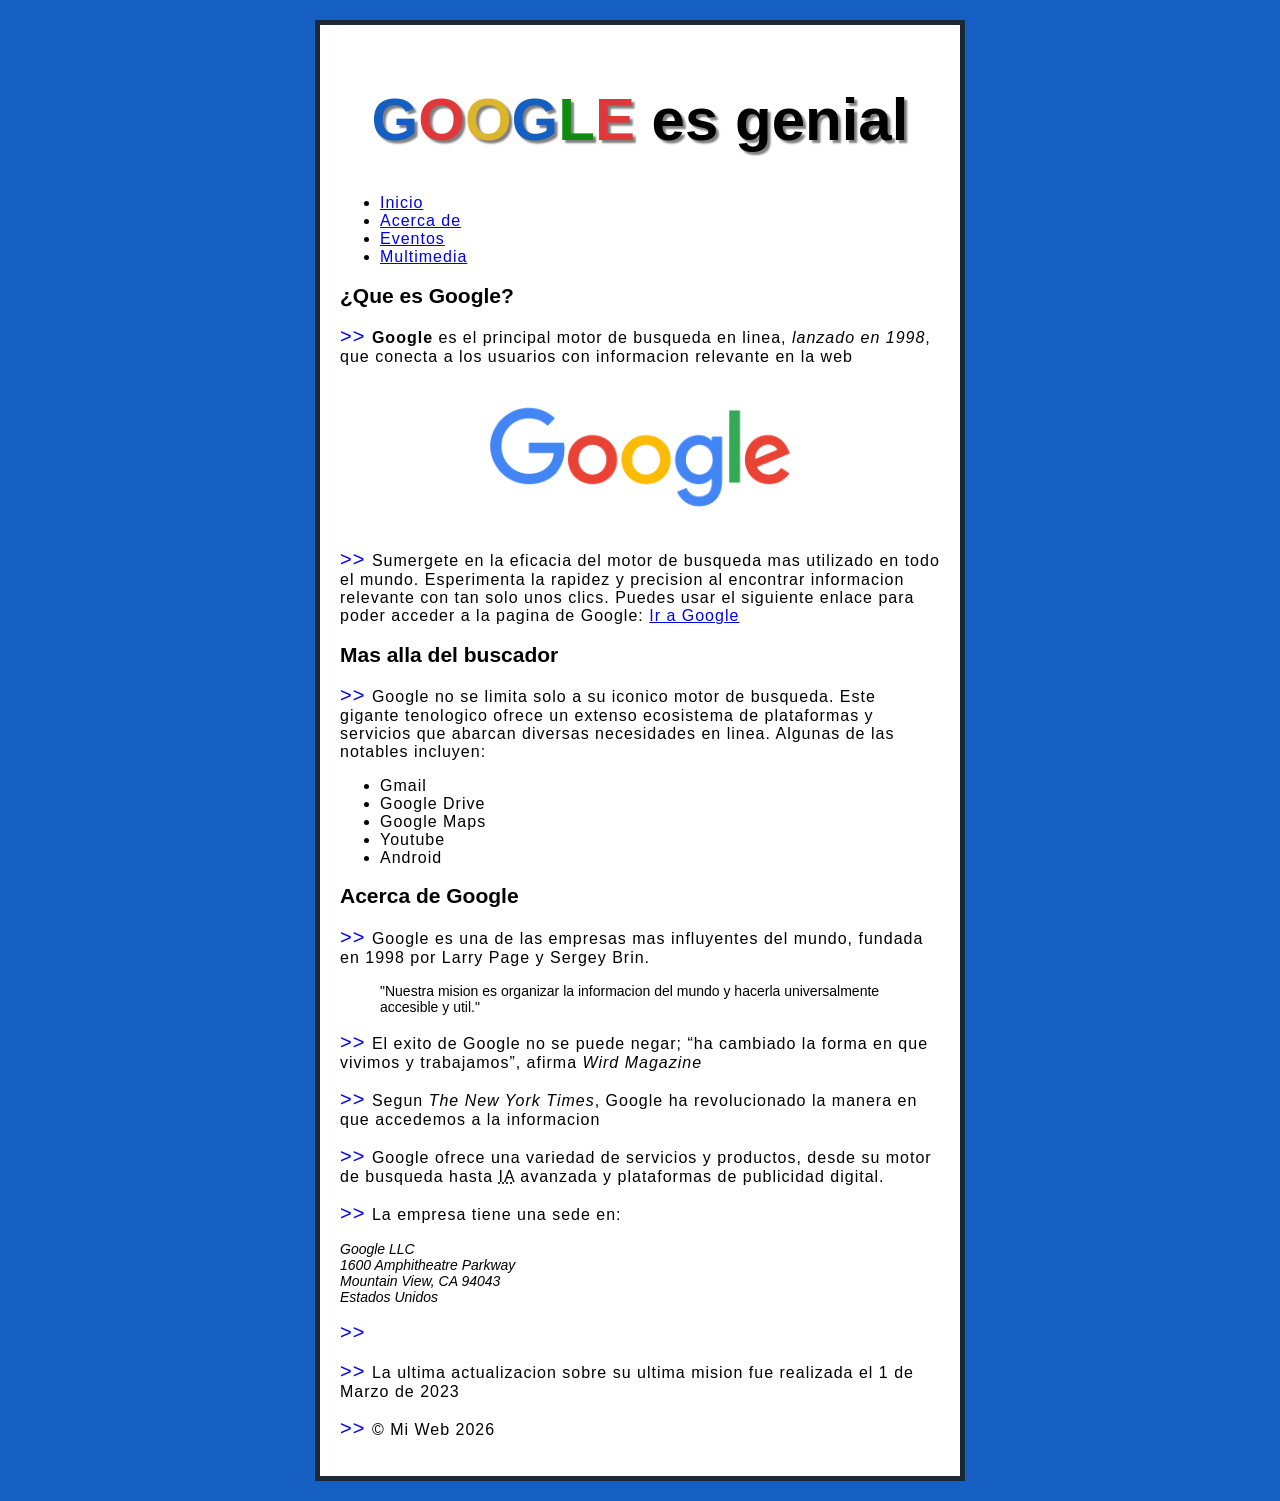
<file: index.html>
<!DOCTYPE html>
<html lang="es">
<head>
    <meta charset="UTF-8">
    <meta name="viewport" content="width=device-width, initial-scale=1.0">
    <meta name="robots" content="index, follow">
    <title>Mi Web - Blog y eventos de tecnologia</title>
    <meta name="description" content="Descubre las ultimas noticias, eventos y conferencias sobre tecnologias en nuestro blog. Mantente informado sobre tendencias y avances en la industria tecnologica.">
    <meta name="keywords" content="html, css, web, tecnologias">
    <meta name="author" content="Jose Blanco">

    <!-- Open Graph -->

    <meta property="og:title" content="Mi Web - Blog y eventos de tecnologia">
    <meta property="og:description" content="Explora las ultimas noticias y eventos sobre tecnologia en nuestro sitio.">
    <meta property="og:type" content="website">
    <meta property="og:url" content="https://mi-web.com">
    <meta property="og:image" content="https://mi-web.com/img/op-image.png">
    <meta property="og:site_name" content="Mi Web">

    <!-- <link rel="alternate" href="https://mi-web.com/en/" hreflang="en"> -->
    <link rel="icon" href="/image/google.png" type="image/png">

    <!-- CSS -->

    <link rel="stylesheet" href="/css/Styles.css">

</head>
<body>

    <header>
        <h1> <span>G</span><span>O</span><span>O</span><span>G</span><span>L</span><span>E</span> 
        es genial</h1>

        <nav>
            <ul>
                <li><a href="index.html">Inicio</a></li>
                <li><a href="index.html#acerca-de">Acerca de</a></li>
                <li><a href="evento.html">Eventos</a></li>
                <li><a href="Multimedia.html">Multimedia</a></li>
            </ul>
        </nav>
    </header>
    
    <main>
        <article>
            <section>
                <h2>¿Que es Google?</h2>
                <p class="parrafo1" id="p1">
                    <strong>Google</strong> es el principal motor de busqueda en linea, <em>lanzado en 1998</em>, que conecta a los usuarios con informacion relevante en la web
                </p>

                <img src="/image/google-1015751_1280.png" alt="Logo de Google" width="300" title="Logo de Google">

                <p>
                    Sumergete en la eficacia del motor de busqueda mas utilizado en todo el mundo.
                    Esperimenta la rapidez y precision al encontrar informacion relevante con tan solo unos clics.
                    Puedes usar el siguiente enlace para poder acceder a la pagina de Google: <a href="https://www.google.com/" target="_blank" title="Pagina de google">Ir a Google</a>
                </p>
            </section>

            <section>
                <h2>Mas alla del buscador</h2>

                <p>
                    Google no se limita solo a su iconico motor de busqueda. Este gigante tenologico ofrece un extenso ecosistema de plataformas y servicios que abarcan diversas necesidades en linea. Algunas de las notables incluyen:
                </p>

                <ul>
                    <li>Gmail</li>
                    <li>Google Drive</li>
                    <li>Google Maps</li>
                    <li>Youtube</li>
                    <li>Android</li>
                </ul>
            </section>
        </article>

    </main>

    <section id="acerca-de">
        <h2>Acerca de Google</h2>
        <p>
            Google es una de las empresas mas influyentes del mundo, fundada en 1998 por Larry Page y Sergey Brin.
        </p>

        <blockquote cite="https://www.google.com/about/">
            "Nuestra mision es organizar la informacion del mundo y hacerla universalmente accesible y util."
        </blockquote>

        <p>
            El exito de Google no se puede negar; <q>ha cambiado la forma en que vivimos y trabajamos</q>, afirma <cite>Wird Magazine</cite>
        </p>

        <p>
            Segun <cite>The New York Times</cite>, Google ha revolucionado la manera en que accedemos a la informacion
        </p>

        <p>Google ofrece una variedad de servicios y productos, desde su motor de busqueda hasta <abbr title="Inteligencia Artificial">IA</abbr> avanzada y plataformas de publicidad digital.</p>

        <p>
            La empresa tiene una sede en:
            <address>
                Google LLC <br>
                1600 Amphitheatre Parkway <br>
                Mountain View, CA 94043 <br>
                Estados Unidos
            </address>
        </p>

        <p>
            La ultima actualizacion sobre su ultima mision fue realizada el <time datetime="2023-03-01">1 de Marzo de 2023</time>
        </p>
    </section>


    <footer>
        <p>&copy; Mi Web 2026</p>
    </footer>




</body>
</html>
</file>
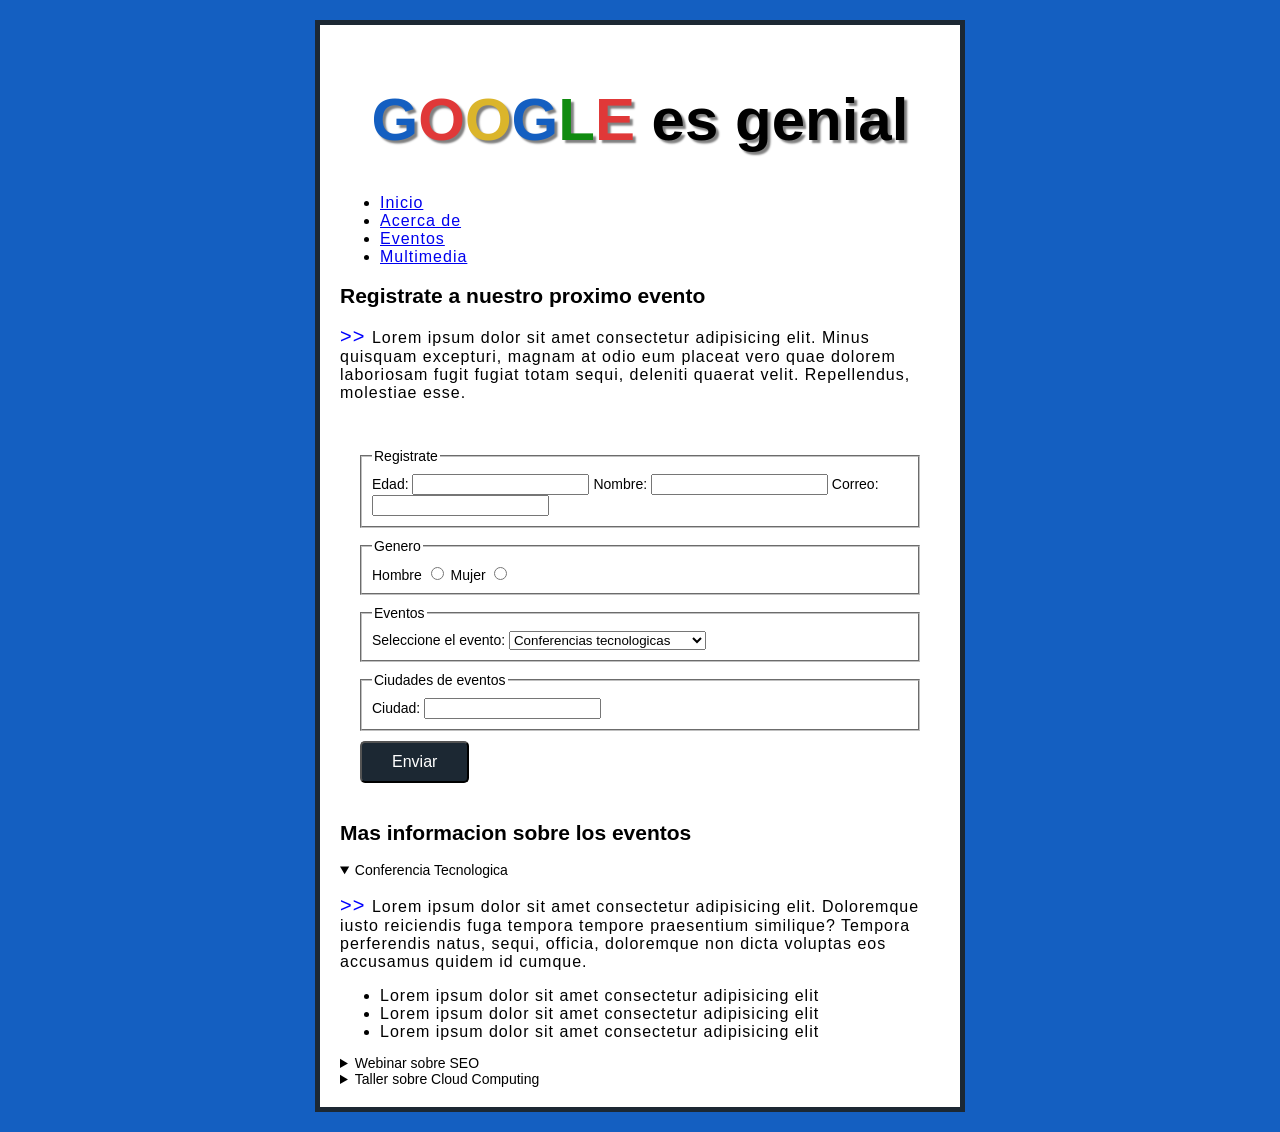
<file: evento.html>
<!DOCTYPE html>
<html lang="es">
<head>
    <meta charset="UTF-8">
    <meta name="viewport" content="width=device-width, initial-scale=1.0">
    <title>Mi Web - Eventos</title>
    <link rel="stylesheet" href="/css/Styles.css">
</head>

<body>
    <header>
        <h1> <span>G</span><span>O</span><span>O</span><span>G</span><span>L</span><span>E</span> 
        es genial</h1>

        <nav>
            <ul>
                <li><a href="index.html">Inicio</a></li>
                <li><a href="index.html#acerca-de">Acerca de</a></li>
                <li><a href="evento.html">Eventos</a></li>
                <li><a href="Multimedia.html">Multimedia</a></li>
            </ul>
        </nav>

    </header>

    <section>
        <h2>Registrate a nuestro proximo evento</h2>
        <p>
            Lorem ipsum dolor sit amet consectetur adipisicing elit. Minus quisquam excepturi, magnam at odio eum placeat vero quae dolorem laboriosam fugit fugiat totam sequi, deleniti quaerat velit. Repellendus, molestiae esse.
        </p>
        <form action="/index.html" method="get">
            <fieldset>
                <legend>Registrate</legend>
                <label>Edad:    
                    <input type="number" name="edad" id="edad" required min="18">
                </label>
                <label>Nombre:    
                    <input type="text" name="nombre" id="nombre" required minlength="2" maxlength="20">
                </label>
                <label>Correo:    
                    <input type="email" name="Correo" id="Correo" required>
                </label>
            </fieldset>
            
            <fieldset>
                <legend>Genero</legend>
                <label>Hombre
                    <input type="radio" name="Genero" id="hombre" value="hombre" required>
                </label>
                <label>Mujer
                    <input type="radio" name="Genero" id="mujer" value="mujer" required>
                </label>

            </fieldset>

            <fieldset>
                <legend>Eventos</legend>
                <label for="evento">Seleccione el evento:</label>
                <select name="evento" id="evento">
                    <option value="Conferencia_tec">Conferencias tecnologicas</option>
                    <option value="webinar_seo">Webinar sobre SEO</option>
                    <option value="taller_cloud">Taller sobre Sloud Computing</option>
                </select>
            </fieldset>

            <fieldset>
                <legend>Ciudades de eventos</legend>
                <label for="ciudad">Ciudad: </label>
                <input list="ciudades" id="ciudad" name="ciudad" required>
                <datalist id="ciudades">
                    <option value="Madrid"></option>
                    <option value="Barcelona"></option>
                    <option value="Valencia"></option>
                    <option value="Sevilla"></option>
                    <option value="Bilbao"></option>
                </datalist>
            </fieldset>
            
            <button type="submit">Enviar</button>
        </form>
    </section>

    <section>
        <h2>Mas informacion sobre los eventos</h2>

        <details open>
            <summary>Conferencia Tecnologica</summary>
            <div>
                <p>
                    Lorem ipsum dolor sit amet consectetur adipisicing elit. Doloremque iusto reiciendis fuga tempora tempore praesentium similique? Tempora perferendis natus, sequi, officia, doloremque non dicta voluptas eos accusamus quidem id cumque.
                </p>
                <ul>
                    <li>Lorem ipsum dolor sit amet consectetur adipisicing elit</li>
                    <li>Lorem ipsum dolor sit amet consectetur adipisicing elit</li>
                    <li>Lorem ipsum dolor sit amet consectetur adipisicing elit</li>
                </ul>
            </div>
        </details>

        <details>
            <summary>Webinar sobre SEO</summary>
            <p>
                Lorem ipsum dolor sit amet, consectetur adipisicing elit. Adipisci blanditiis a sunt facilis, enim facere, reprehenderit quisquam temporibus animi suscipit ex iste unde necessitatibus minima minus, est voluptates tempore quod!
            </p>
        </details>

        <details>
            <summary>Taller sobre Cloud Computing</summary>
            <p>
                Lorem ipsum dolor sit amet, consectetur adipisicing elit. Adipisci blanditiis a sunt facilis, enim facere, reprehenderit quisquam temporibus animi suscipit ex iste unde necessitatibus minima minus, est voluptates tempore quod!
            </p>
        </details>
    </section>
</body>

<Main></Main>
</html>
</file>
<file: css/Styles.css>
/* Estilos de Texto */

html{
    background-color: #145fc1;
}

body{
    font-family: Arial, Helvetica, sans-serif;
    font-size: 14px;

    background-color: white;
    width: 600px;
    margin: 20px auto;
    padding: 20px;
    border: 5px solid #1c2833;
}

h1{
    font-size: 60px;
    text-align: center;
    color: rgb(0, 0, 0);
    text-shadow: 3px 3px 2px gray;
}

h1 span:first-child,
h1 span:nth-child(4){
    color: #145fc1;
}

h1 span:nth-child(2),
h1 span:last-child{
    color: #e03838;
}

h1 span:nth-child(3){
    color: #dbb52b;
}

h1 span:nth-last-child(2){
    color: #108b10;
}

p, li{
    font-size: 16px;
    letter-spacing: 1px;
}

p::before{
    content: ">> ";
    color: blue;
    font-size: 20px;
}

a:hover{
    color: red;
}

input[type="text"]:focus{
    border: 3px solid red;
    outline: 2px solid brown;
    border-radius: 5px;
}

img{
    display: block;
    margin-inline: auto;
}

figure{
    text-align: center;
}


form{
    padding: 20px;
}

form fieldset {
    margin: 10px 0;
    padding: 10px;
}

button{
    font-size: 16px;
    display: inline-block;
    padding: 10px 30px;
    background-color: #1c2833;
    border-radius: 5px;
    color: white;
}

button:hover{
    background-color: #141c23;
    cursor: pointer;
}

iframe{
    width: 100%;
    aspect-ratio: 16/9;
    height: auto;
}
</file>
